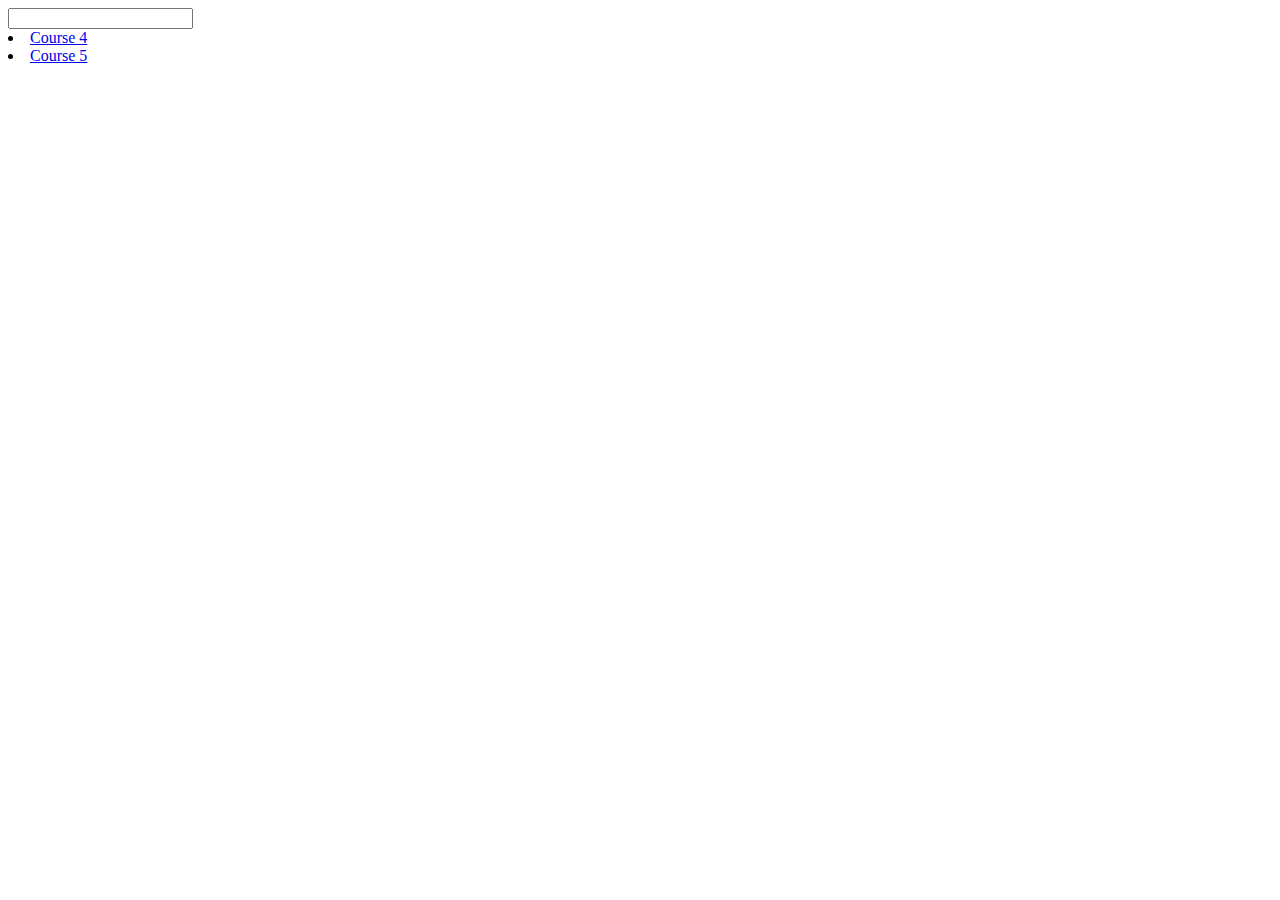
<file: staff/parent.html>
<!--Author: Anurag Jain-->
<html>
<head>
<title>
SRC - Choose CourseCode
</title>
<script type="text/javascript">
function getCourseCode(dest){
	alert("hi");
	var q=window.open("choosesection.html","choosecourse","width=250,height=500");
}
</script>
</head>
<body>
<div id="content">
	<input type="text" id="asdf" name="asdf" onClick="getCourseCode(this)" />
</div>
<div id="dummy">
<li><a href="#" onClick="copyCourseCode(this,'asdf')">Course 4</a></li>
	<li><a href="#" onClick="copyCourseCode(this,'asdf')">Course 5</a></li>
</div>
</body>
</html>
</file>
